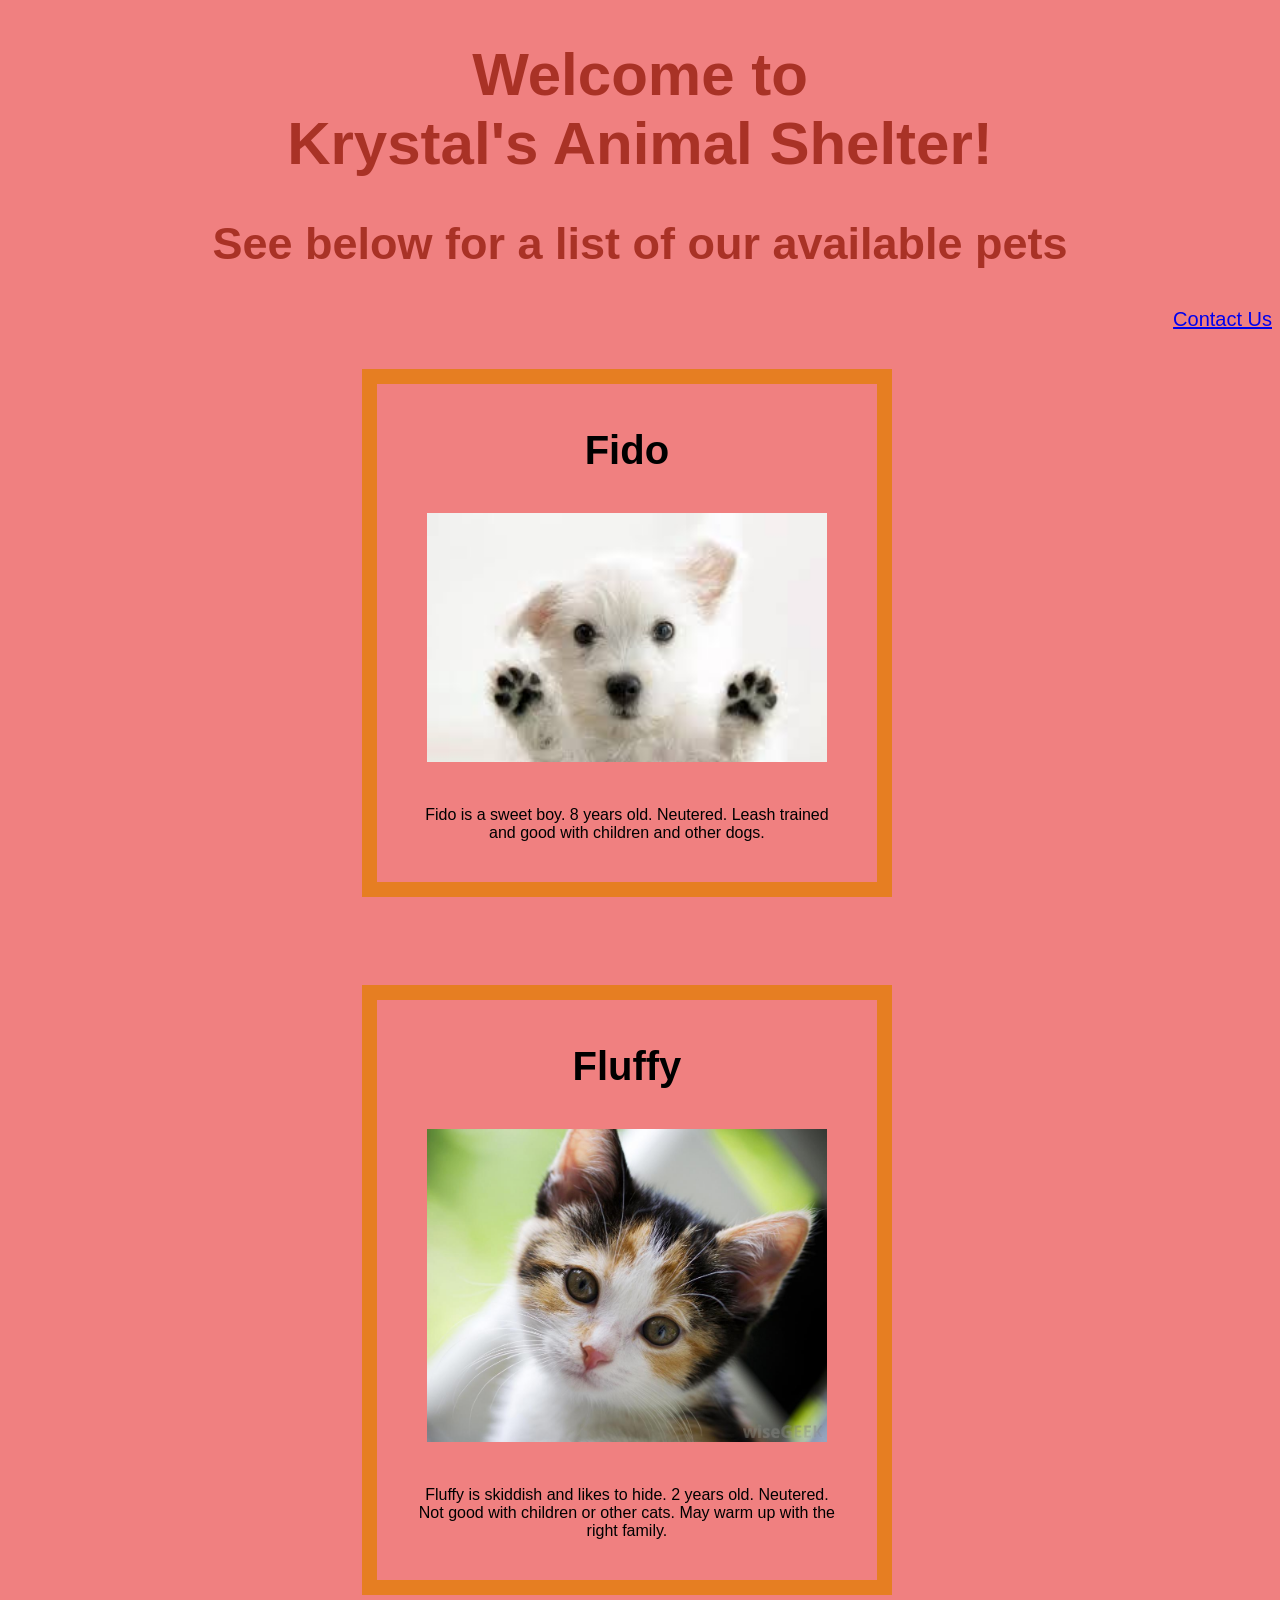
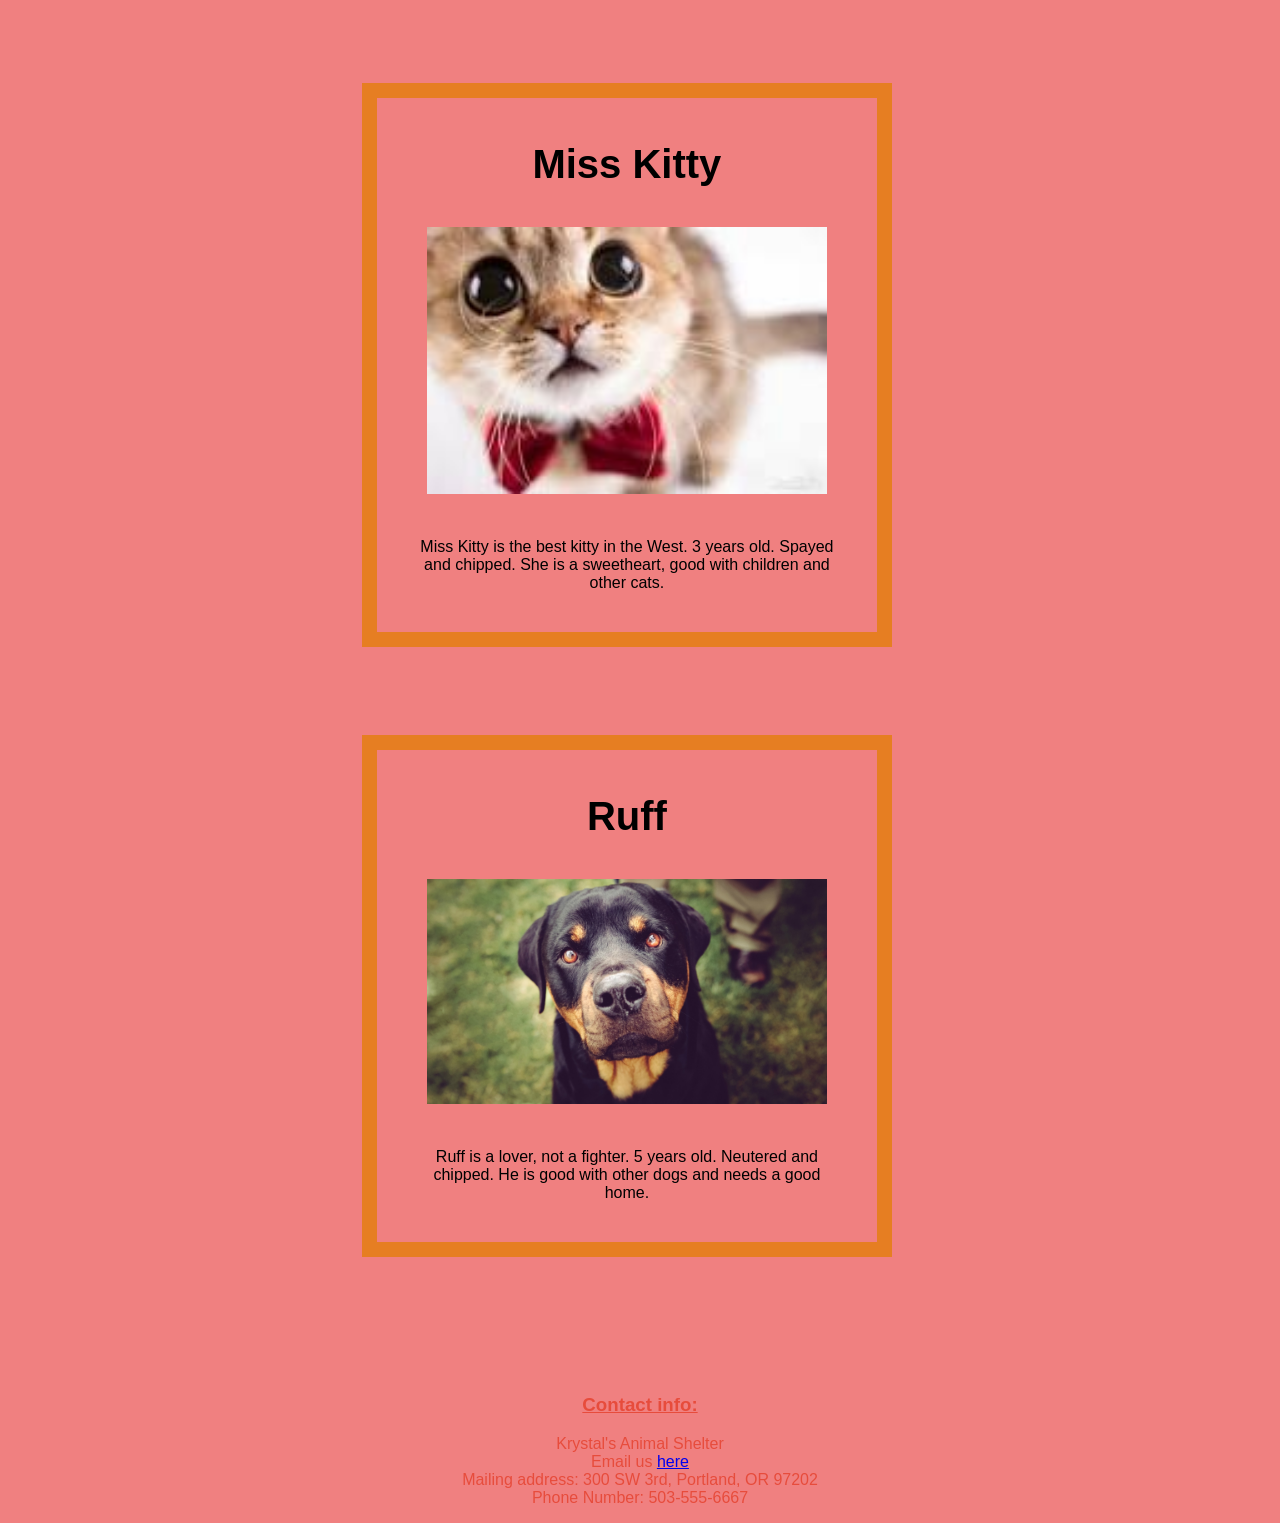
<file: index.html>
<!DOCTYPE html>
<html>
  <head>
    <link href="css/styles.css" rel="stylesheet" type="text/css"
    <meta charset="utf-8">
    <title>Krystal's Animal Shelter</title>
  </head>
  <body>
    <div class="header">
      <h1>Welcome to<br />
        Krystal's Animal Shelter!</h1>
      <h2>See below for a list of our available pets</h2>
    </div>

    <div class="sidebar">
      <a href="#contact">Contact Us</a><br />
    </div>

    <div class="column">
      <p>Fido</p>
      <figure>
        <img src="img/fido.jpg" alt="pic of fido">
        <p>
          <figcaption>Fido is a sweet boy.  8 years old.  Neutered.  Leash trained and good with children and other dogs.</figcaption>
        </p>
      </figure>
    </div>

    <div class="column">
      <p>Fluffy</p>
      <figure>
        <img src="img/kitty.jpg" alt="pic of kitty">
        <p>
          <figcaption>Fluffy is skiddish and likes to hide.  2 years old.  Neutered.  Not good with children or other cats.  May warm up with the right family.</figcaption>
        </p>
      </figure>
    </div>

    <div class="column">
      <p>Miss Kitty</p>
      <figure>
        <img src="img/misskitty.jpg" alt="pic of misskitty">
        <p>
          <figcaption>Miss Kitty is the best kitty in the West.  3 years old.  Spayed and chipped.  She is a sweetheart, good with children and other cats.</figcaption>
        </p>
      </figure>
    </div>

    <div class="column">
      <p>Ruff</p>
      <figure>
        <img src="img/ruff.jpg" alt="pic of ruff">
        <p>
          <figcaption>Ruff is a lover, not a fighter.  5 years old.  Neutered and chipped.  He is good with other dogs and needs a good home.</figcaption>
        </p>
      </figure>
    </div>

    <div class="contactinfo">
      <h3 id="contact">Contact info:</h3>
      <p>Krystal's Animal Shelter<br />
        Email us <a href="mailto:krystalsanimalshelter@yahoo.com">here</a><br />
        Mailing address: 300 SW 3rd, Portland, OR 97202<br />
        Phone Number: 503-555-6667<br />
      </p>
    </div>
  </body>
</html>
</file>
<file: css/styles.css>
.header {
  color: #A93226;
  font-size: 30px;
  text-align: center;
}

body {
  background-color: #F08080;
  font-family: arial;
}

img {
  width: 400px;
  max-height: 400px;
}

.column p {
  font-weight: bold;
  font-size: 40px;
}

.column {
  width: 500px;
  border: 15px solid #E67E22;
  margin-top: 3%;
  margin-bottom: 7%;
  margin-left: 28%;
  padding-top: 4px;
  text-align: center;
}

.contactinfo {
  text-align: center;
  padding-top: 30px;
  color: #E74C3C;
  clear: both;
}

.contactinfo h3 {
  text-decoration: underline;
  font-weight: bold;
}

.sidebar {
  text-align: right;
  font-size: 20px;
}

@media screen and (min-width: 0px) and (max-width: 500px) {
  .column {width: 200px} {margin-left: 5%}
  img {width: 100px}
}

@media screen and (min-width: 501px) and (max-width: 1000px) {
  .column {width: 300px} {margin-left: 15%}
  img {width: 200px}
}
</file>
